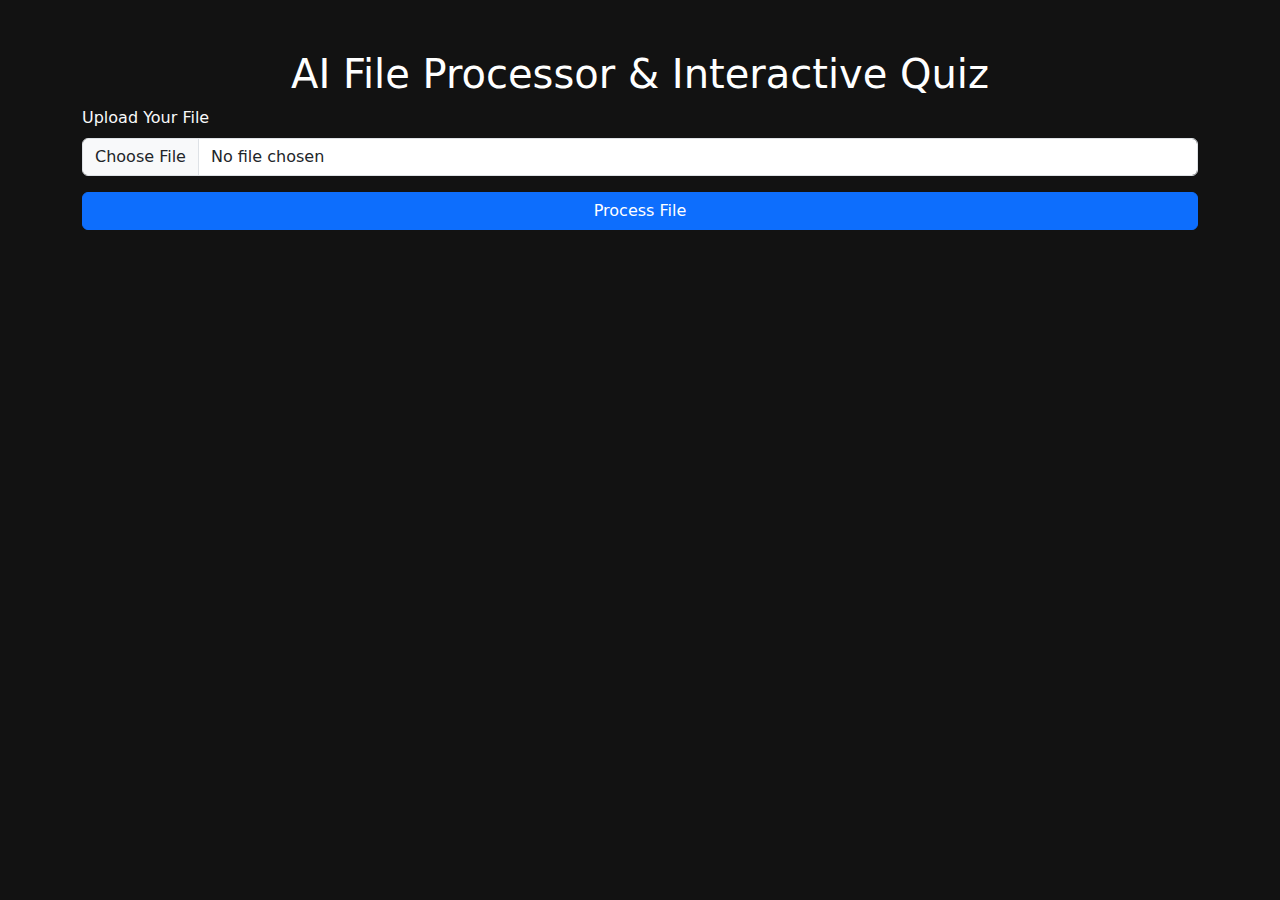
<file: templates/index.html>
<!DOCTYPE html>
<html lang="en">
  <head>
    <meta charset="UTF-8" />
    <meta name="viewport" content="width=device-width, initial-scale=1.0" />
    <title>AI File Processor & Interactive Quiz</title>
    <link
      href="https://cdn.jsdelivr.net/npm/bootstrap@5.3.0-alpha3/dist/css/bootstrap.min.css"
      rel="stylesheet"
    />
    <style>
      body {
        background-color: #121212;
        color: #ffffff;
      }
      .container {
        margin-top: 50px;
      }
      .form-label,
      h3,
      h5 {
        color: #f8f9fa;
      }
      .spinner-border {
        color: #f8f9fa;
      }
      .result-card {
        background: #1f1f1f;
        border: none;
        border-radius: 10px;
        padding: 20px;
      }
      audio {
        width: 100%;
      }
    </style>
  </head>
  <body>
    <div class="container">
      <h1 class="text-center">AI File Processor & Interactive Quiz</h1>
      <form id="uploadForm">
        <div class="mb-3">
          <label for="file" class="form-label">Upload Your File</label>
          <input
            type="file"
            class="form-control"
            id="file"
            name="file"
            required
          />
        </div>
        <button type="submit" class="btn btn-primary w-100">
          Process File
        </button>
      </form>

      <div id="spinner" class="text-center mt-4" style="display: none">
        <div class="spinner-border" role="status">
          <span class="visually-hidden">Processing...</span>
        </div>
        <p>Processing your file, please wait...</p>
      </div>

      <div id="results" class="mt-5" style="display: none">
        <div class="card result-card">
          <h3>Extracted Text</h3>
          <pre class="text-white" id="extractedText"></pre>
        </div>
        <div class="card result-card mt-3">
          <h3>AI Explanation</h3>
          <pre class="text-white" id="explanationText"></pre>
        </div>
        <div class="card result-card mt-3">
          <h3>Explanation Audio</h3>
          <audio id="audioPlayer" controls></audio>
        </div>
        <div class="card result-card mt-3">
          <h3>Interactive Quiz</h3>
          <div id="quizContainer"></div>
          <button
            id="submitQuiz"
            class="btn btn-success mt-3"
            style="display: none"
          >
            Submit Quiz
          </button>
        </div>
        <div
          class="card result-card mt-3"
          id="quizFeedback"
          style="display: none"
        >
          <h3>Quiz Feedback</h3>
          <h4 id="quizScore" class="text-white mt-3"></h4>
          <div id="feedbackText" class="text-white"></div>
        </div>
      </div>
    </div>

    <script>
      document
        .getElementById("uploadForm")
        .addEventListener("submit", async (e) => {
          e.preventDefault();
          const formData = new FormData();
          formData.append("file", document.getElementById("file").files[0]);

          // Show spinner
          document.getElementById("spinner").style.display = "block";
          document.getElementById("results").style.display = "none";

          const response = await fetch("/upload", {
            method: "POST",
            body: formData,
          });

          if (response.ok) {
            const data = await response.json();
            console.log(data);

            // Hide spinner and display results
            document.getElementById("spinner").style.display = "none";
            document.getElementById("results").style.display = "block";

            document.getElementById("extractedText").textContent =
              data.extracted_text;
            document.getElementById("explanationText").textContent =
              data.explanation;
            document.getElementById("audioPlayer").src = data.audio_file;

            // Parse quiz data and generate quiz
            const quizDataString = data.quiz
              .replace(/```json|```JSON|```/gi, "")
              .trim();
            const quizData = JSON.parse(quizDataString);

            console.log(quizData);

            const quizContainer = document.getElementById("quizContainer");
            quizContainer.innerHTML = ""; // Clear any existing quiz

            quizData.forEach((q, index) => {
              const questionDiv = document.createElement("div");
              questionDiv.className = "mb-3";
              questionDiv.innerHTML = `
                <h5>Q${index + 1}: ${q.question}</h5>
                ${q.option
                  .map(
                    (opt, optIndex) => `
                  <div class="form-check">
                    <input
                      class="form-check-input"
                      type="radio"
                      name="question${index}"
                      id="question${index}_option${optIndex}"
                      value="${opt}"
                    />
                    <label
                      class="form-check-label text-white"
                      for="question${index}_option${optIndex}"
                    >
                      ${opt}
                    </label>
                  </div>
                `
                  )
                  .join("")}
              `;
              quizContainer.appendChild(questionDiv);
            });

            // Show the quiz submission button
            document.getElementById("submitQuiz").style.display = "block";

            // Handle quiz submission and feedback
            document
              .getElementById("submitQuiz")
              .addEventListener("click", async () => {
                const answers = {};
                quizData.forEach((_, index) => {
                  console.log(index);
                  const selectedOption = document.querySelector(
                    `input[name="question${index}"]:checked`
                  );
                  answers[`question${index}`] = selectedOption
                    ? selectedOption.value
                    : null;
                });

                // Validate answers against correct ones
                const feedback = quizData.map((q, index) => {
                  const userAnswer = answers[`question${index}`];
                  const isCorrect = userAnswer === q.answer;
                  return {
                    question: q.question,
                    userAnswer,
                    correctAnswer: q.answer,
                    explanation: q.explanation,
                    isCorrect,
                  };
                });

                const correctAnswers = feedback.filter(
                  (f) => f.isCorrect
                ).length;
                const score = `Your Score: ${correctAnswers} / ${quizData.length}`;
                document.getElementById("quizScore").textContent = score;

                // Display feedback
                const feedbackText = feedback
                  .map(
                    (f, index) => `
                    <h5>Q${index + 1}: ${f.question}</h5>
                    <p>Your Answer: <b>${f.userAnswer || "No Answer"}</b></p>
                    <p>Correct Answer: <b>${f.correctAnswer}</b></p>
                    <p>${f.isCorrect ? "✅ Correct!" : "❌ Incorrect."}</p>
                    <p>Explanation: ${f.explanation}</p>
                    <hr />
                  `
                  )
                  .join("");

                document.getElementById("quizFeedback").style.display = "block";
                document.getElementById("feedbackText").innerHTML =
                  feedbackText;
              });
          } else {
            alert("Error processing file.");
            document.getElementById("spinner").style.display = "none";
          }
        });
    </script>
  </body>
</html>
</file>
